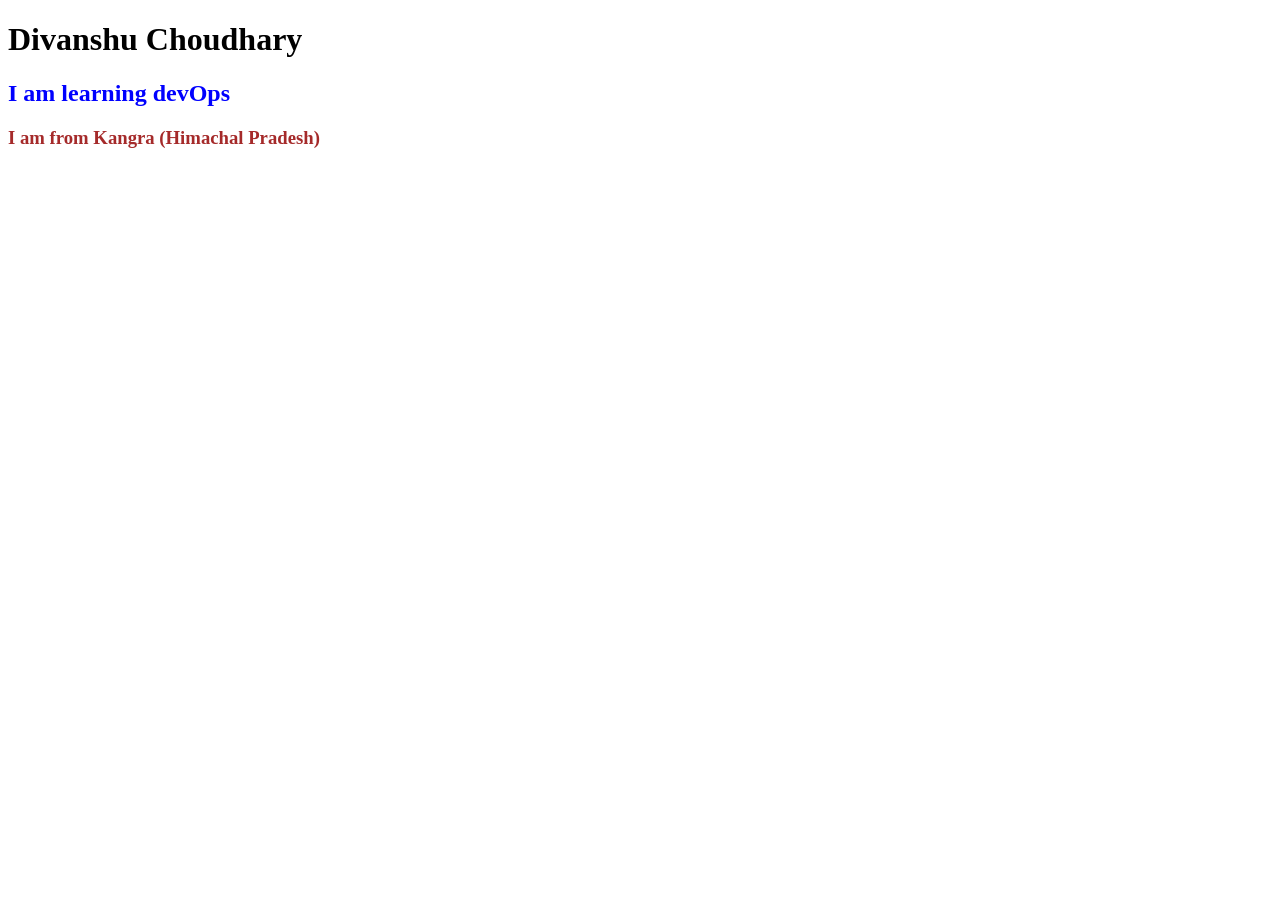
<file: index.html>
<!DOCTYPE html>
<html lang="en">
<head>
    <meta charset="UTF-8">
    <meta name="viewport" content="width=1, initial-scale=1.0">
    <title>Document</title>
    <link rel="stylesheet" href="style.css">
</head>
<body>
    <h1>Divanshu Choudhary</h1>
    <h2>I am learning devOps</h2>
    <h3>I am from Kangra (Himachal Pradesh)</h3>

</body>
</html>
</file>
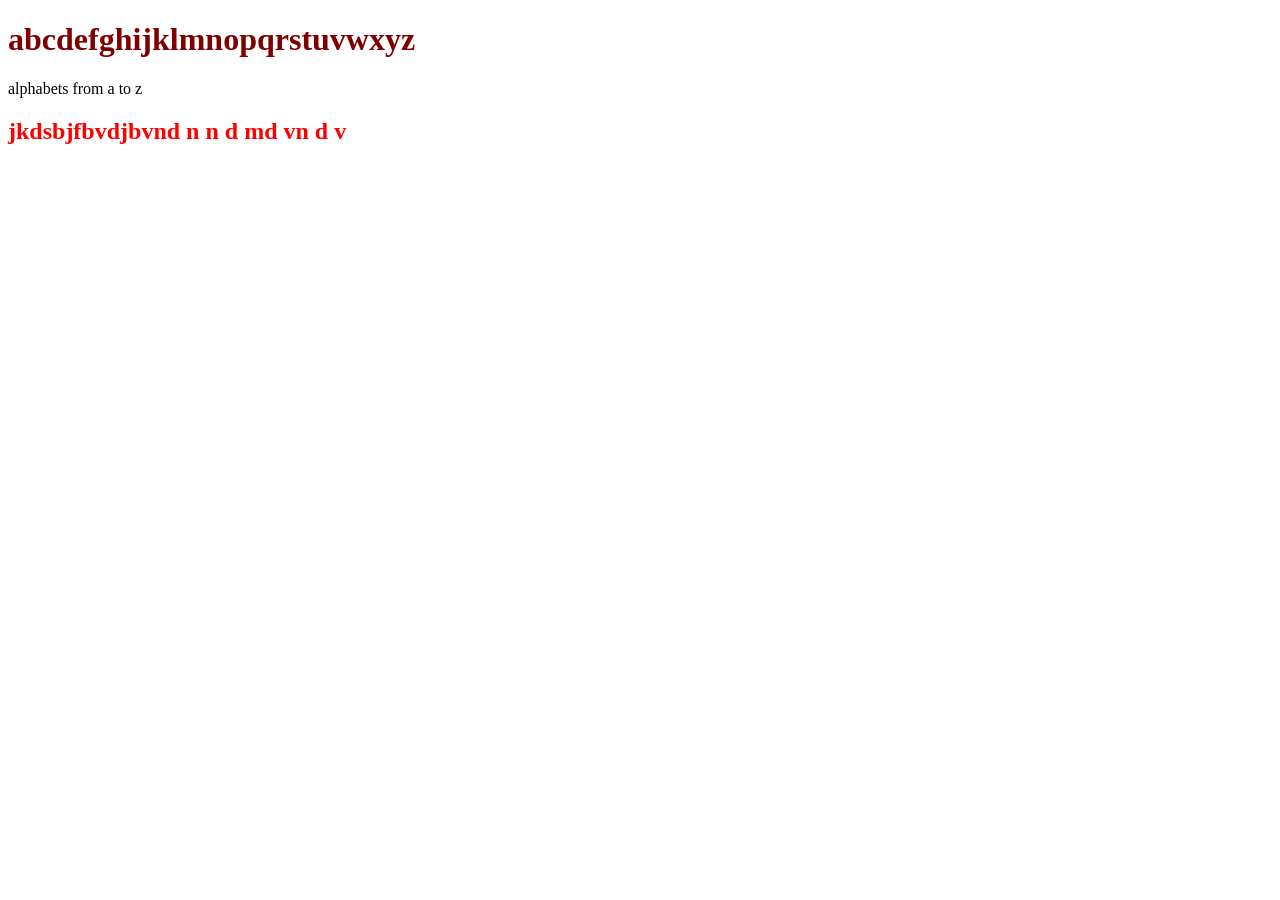
<file: index2.html>
<!DOCTYPE html>
<html lang="en">
<head>
    <meta charset="UTF-8">
    <meta name="viewport" content="width=device-width, initial-scale=1.0">
    <title>Document</title>
    <link rel="stylesheet" href="style3.css">
</head>
<body>
    <h1>abcdefghijklmnopqrstuvwxyz</h1>
    <p>alphabets from a to z</p>
   <h2> jkdsbjfbvdjbvnd n n d md vn d v</h2>

</body>
</html>
</file>
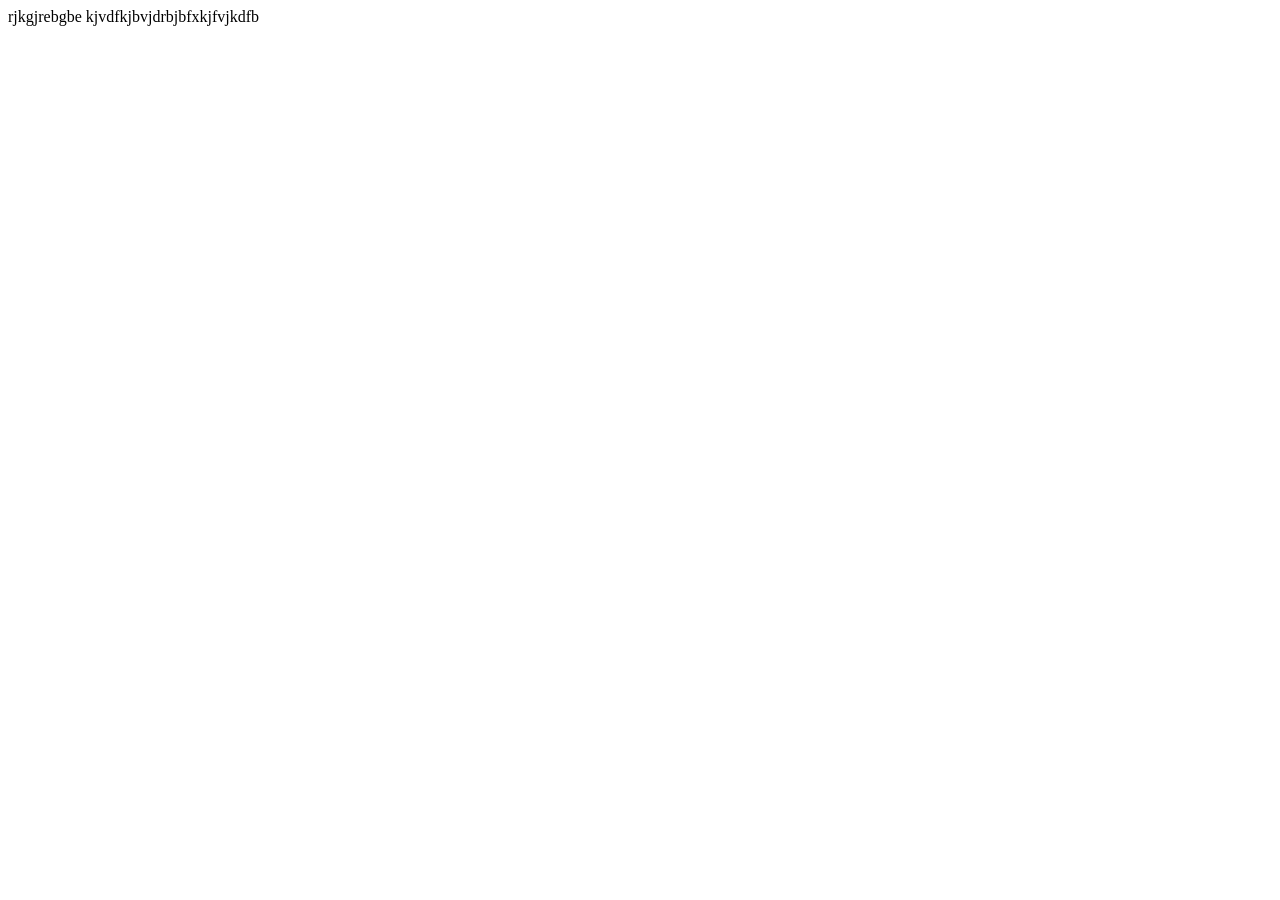
<file: text.html>
<!DOCTYPE html>
<html lang="en">
<head>
    <meta charset="UTF-8">
    <meta name="viewport" content="width=device-width, initial-scale=1.0">
    <title>Document</title>
    <link rel="stylesheet" href="style2.css">
    rjkgjrebgbe kjvdfkjbvjdrbjbfxkjfvjkdfb
</head>
<body>
    
</body>
</html>
</file>
<file: style.css>
h1{
    color: black;
}

h2{
    color: blue;
}

h3{
    color: brown;
}
</file>
<file: style3.css>
h1{
    color-scheme: initial;
    color: maroon;
}

h2{
    color: red;
}
</file>
<file: style2.css>
h1{
    color: beige;
}
</file>
